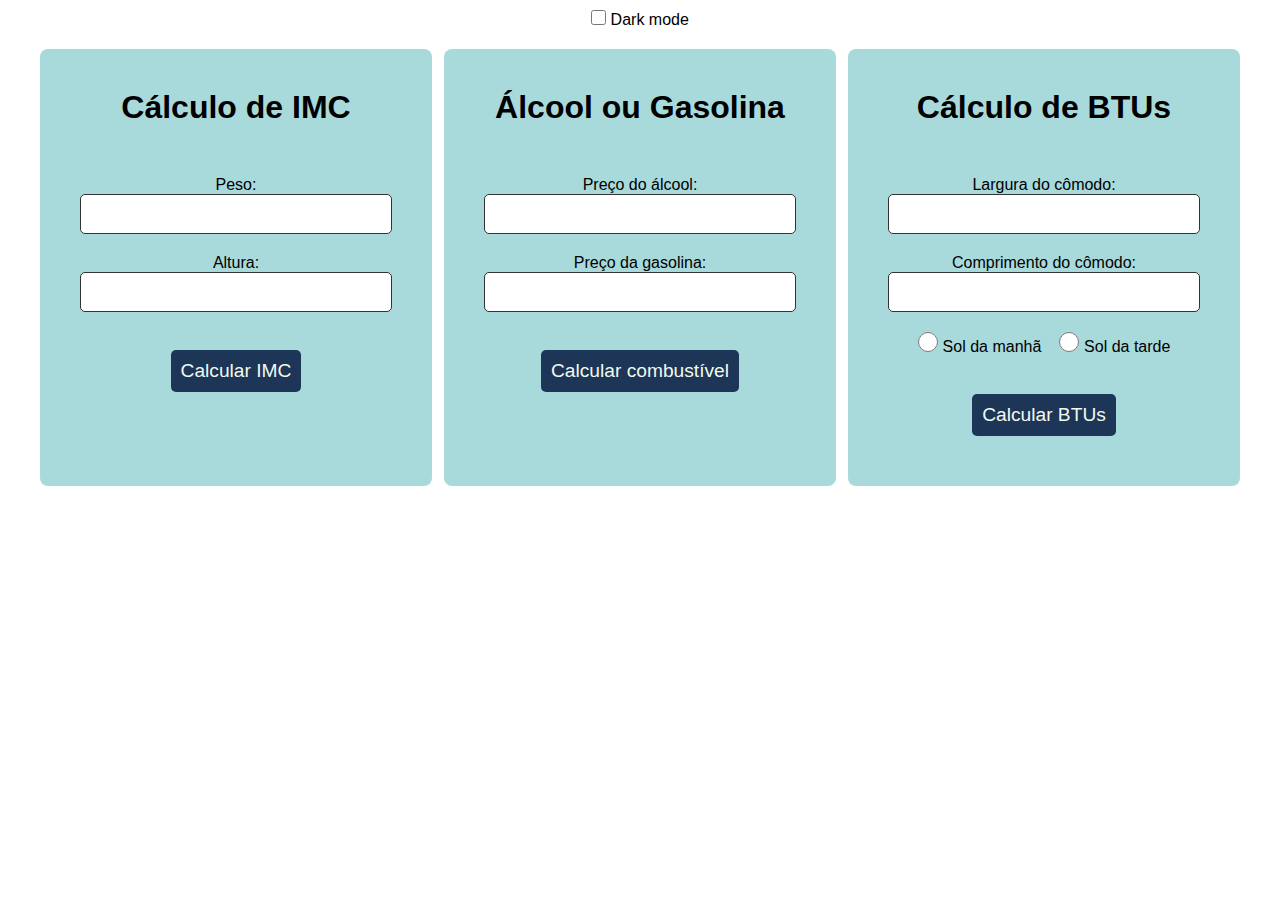
<file: calculadoras/index.html>
<!DOCTYPE html>
<html lang="en">

<head>
    <meta charset="UTF-8">
    <meta http-equiv="X-UA-Compatible" content="IE=edge">
    <meta name="viewport" content="width=device-width, initial-scale=1.0">
    <title>Utilitários em Javascript</title>
    <link href="css/style.css" rel="stylesheet">
</head>

<body>
    <div class="toggle-container">
        <input type="checkbox" id="toggle" class="toggle-input">
        <label for="toggle" class="toggle-label">Dark mode</label>
    </div>
    <main>
        <section>
            <h2>Cálculo de IMC</h2>
            <div id="resultadoImc"></div>
            <div>
                <label for="peso">Peso:</label>
                <input type="number" id="peso" step="0.01">
            </div>
            <div>
                <label for="altura">Altura:</label>
                <input type="number" id="altura" step="0.01">
            </div>
            <div>
                <label>&nbsp;</label>
                <button id="calcularImc" class="botao">Calcular IMC</button>
            </div>
        </section>

        <section>
            <h2>Álcool ou Gasolina</h2>
            <div id="resultadoCombustivel"></div>
            <div>
                <label for="alcool">Preço do álcool:</label>
                <input type="number" id="alcool" step="0.01">
            </div>
            <div>
                <label for="gasolina">Preço da gasolina:</label>
                <input type="number" id="gasolina" step="0.01">
            </div>
            <div>
                <label>&nbsp;</label>
                <button id="calcularCombustivel" class="botao">Calcular combustível</button>
            </div>
        </section>

        <section>
            <h2>Cálculo de BTUs</h2>
            <div id="resultadoBtus"></div>
            <div>
                <label for="largura">Largura do cômodo:</label>
                <input type="number" id="largura" step="0.01">
            </div>
            <div>
                <label for="comprimento">Comprimento do cômodo:</label>
                <input type="number" id="comprimento" step="0.01">
            </div>
            <div>
                <input type="radio" name="sol" id="sol-manha" value="1">Sol da manhã &nbsp;&nbsp;
                <input type="radio" name="sol" id="sol-tarde" value="1">Sol da tarde
            </div>
            <div>
                <label>&nbsp;</label>
                <button id="calcularBtus" class="botao">Calcular BTUs</button>
            </div>
        </section>

    </main>

    <script src="js/main.js" type="module"></script>
</body>

</html>
</file>
<file: calculadoras/css/style.css>
* {
    margin: 0px;
    padding: 0px;
    box-sizing: border-box;
}

:root {
    --branco: #fff;
    --azulEscuro: #1d3557;
    --azulMedio: #457b9d;
    --azulClaro: #a8dadc;
    --quaseBranco: #f1faee;
    --vermelho: #d31e2d;
    --amarelo: #ffb703;
    --verde: #1c7c54;
    --dark: #333;
    --darkMedio: #777;
    --darkClaro: #ccc;
}

body {
    font-family: "Roboto", sans-serif;
}

main {
    width: 1200px;
    margin: 0px auto;
    display: flex;
    justify-content: space-between;
}

section {
    background-color: var(--azulClaro);
    border-radius: 8px;
    padding: 40px;
    margin-top: 20px;
    text-align: center;
}

section div {
    padding: 10px 0px;
}

h2 {
    font-size: 2rem;
    margin-bottom: 20px;
}

label {
    display: block;
}

/* Estilo para inputs do tipo text, number e email */
input[type="text"],
input[type="number"],
input[type="email"] {
    border: 1px solid #333;
    padding: 5px 0px;
    border-radius: 5px;
    font-size: 1.5rem;
    width: 100%;
    text-align: center;
}

input[type="radio"] {
    width: 20px;
    height: 20px;
    margin-right: 5px;
}

/* Botão */
button {
    padding: 10px;
    background-color: var(--azulEscuro);
    color: var(--quaseBranco);
    font-size: 1.2rem;
    border-radius: 5px;
    border: none;
}

button:hover {
    cursor: pointer;
    background-color: var(--vermelho);
}

/* Alertas */
.alertaVermelho,
.alertaAmarelo,
.alertaVerde {
    padding: 10px;
    font-size: 1.5rem;
    border-radius: 8px;
}

.alertaVermelho {
    background-color: var(--vermelho);
    color: var(--quaseBranco);
}

.alertaAmarelo {
    background-color: var(--amarelo);
}

.alertaVerde {
    background-color: var(--verde);
    color: var(--quaseBranco);
}


/* Botão dark mode */

.toggle-container {
    text-align: center;
    margin-top: 10px;
}

.toggle-container label {
    display: inline !important;
}

.toggle-container input {
    width: 15px;
    height: 15px;
}

/* Tema dark-mode */
.dark-mode {
    background-color: var(--dark);
}

.dark-mode section {
    background-color: var(--darkMedio);
}

.dark-mode .toggle-container label {
    color: var(--azulClaro);
}

.dark-mode input[type="text"],
.dark-mode input[type="number"],
.dark-mode input[type="email"] {
    background-color: var(--darkClaro);
}
</file>
